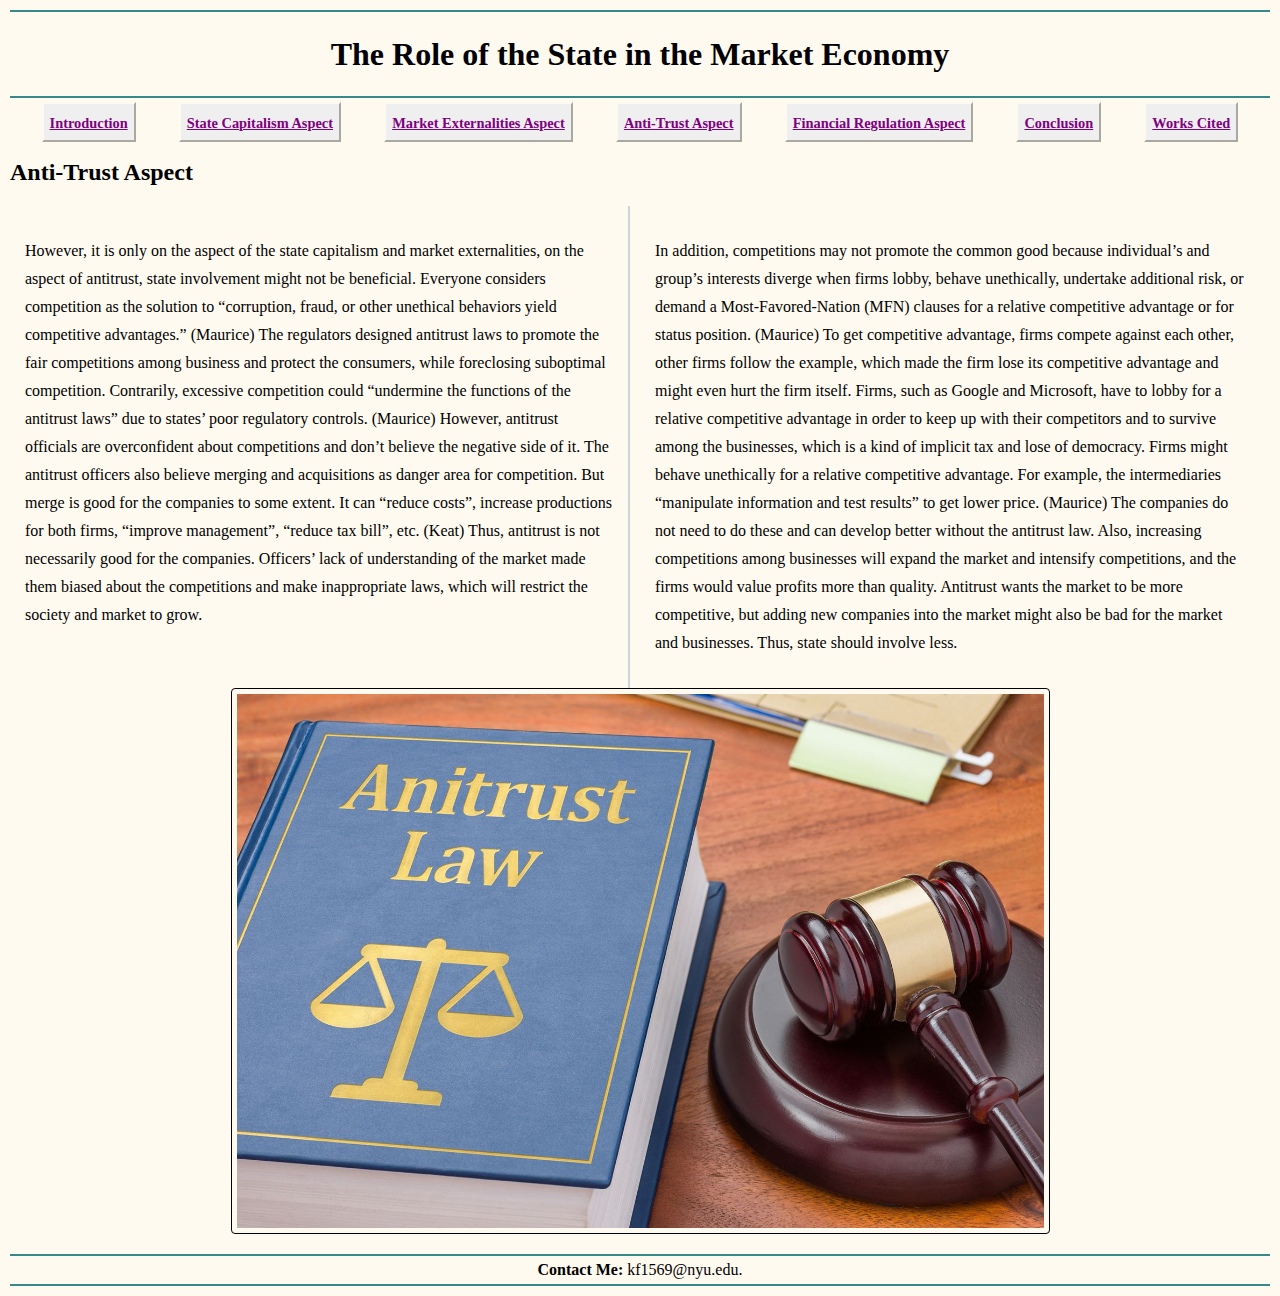
<file: final-project/anti-trust.html>
<!DOCTYPE html>
<html>
  <head>
    <meta charset="utf-8">
    <title>Final Project - Aspect of Anti-Trust</title>
    <link href="style.css" rel="stylesheet">

    <meta name='viewport' content="width=device-width, initial-scale=1">
    <!-- browser on mobile phone will scale down the desktop, so let the browser to listen to media query -->
  </head>

  <body>
    <h1>The Role of the State in the Market Economy</h1>

    <nav>
      <button><a href="index.html" aria-label="Go to Introduction page">Introduction</a></button>
      <button><a href="state-capitalism.html" aria-label="Go to Aspect of State Capitalism page">State Capitalism Aspect</a></button>
      <button><a href="market-externalities.html" aria-label="Go to Aspect of Market Externalities page">Market Externalities Aspect</a></button>
      <button><a href="anti-trust.html" aria-label="Go to Aspect of Anti-Trust page">Anti-Trust Aspect</a></button>
      <button><a href="financial-regulation.html" aria-label="Go to Aspect of Financial Regulation page">Financial Regulation Aspect</a></button>
      <button><a href="conclusion.html" aria-label="Go to Conclusion page">Conclusion</a></button>
      <button><a href="works-cited.html" aria-label="Go to Works Cited page">Works Cited</a></button>
    </nav>

    <main>
      <h2>Anti-Trust Aspect</h2>

      <section class="grids">
        <div class='box a'>
          <p>
            However, it is only on the aspect of the state capitalism and market externalities, on the aspect of antitrust, state involvement might not be beneficial. Everyone considers competition as the solution to “corruption, fraud, or other unethical behaviors yield competitive advantages.” (Maurice) The regulators designed antitrust laws to promote the fair competitions among business and protect the consumers, while foreclosing suboptimal competition. Contrarily, excessive competition could “undermine the functions of the antitrust laws” due to states’ poor regulatory controls. (Maurice) However, antitrust officials are overconfident about competitions and don’t believe the negative side of it. The antitrust officers also believe merging and acquisitions as danger area for competition. But merge is good for the companies to some extent. It can “reduce costs”, increase productions for both firms, “improve management”, “reduce tax bill”, etc.  (Keat) Thus, antitrust is not necessarily good for the companies. Officers’ lack of understanding of the market made them biased about the competitions and make inappropriate laws, which will restrict the society and market to grow.
          </p>
        </div>

        <div class='box b'>
          <p>
            In addition, competitions may not promote the common good because individual’s and group’s interests diverge when firms lobby, behave unethically, undertake additional risk, or demand a Most-Favored-Nation (MFN) clauses for a relative competitive advantage or for status position. (Maurice) To get competitive advantage, firms compete against each other, other firms follow the example, which made the firm lose its competitive advantage and might even hurt the firm itself. Firms, such as Google and Microsoft, have to lobby for a relative competitive advantage in order to keep up with their competitors and to survive among the businesses, which is a kind of implicit tax and lose of democracy. Firms might behave unethically for a relative competitive advantage. For example, the intermediaries “manipulate information and test results” to get lower price. (Maurice) The companies do not need to do these and can develop better without the antitrust law. Also, increasing competitions among businesses will expand the market and intensify competitions, and the firms would value profits more than quality. Antitrust wants the market to be more competitive, but adding new companies into the market might also be bad for the market and businesses. Thus, state should involve less.
          </p>
        </div>
      </section>

      <picture>
        <source media="(min-width: 800px)" srcset="images/anti-trust-2x.jpg">
          <!-- scrset = source set, make the photo not blury
        media = tell you at what grid point the image should load -->
        <source media="(min-width: 1200px)" srcset="images/anti-trust-3x.jpg">

        <img src="images/anti-trust-1x.jpg" alt='Photo of Anti-Trust' />
      </picture>

    </main>

    <footer>
        <b>Contact Me:</b> kf1569@nyu.edu.
    </footer>

    <script src="script.js"></script>
  </body>
</html>
</file>
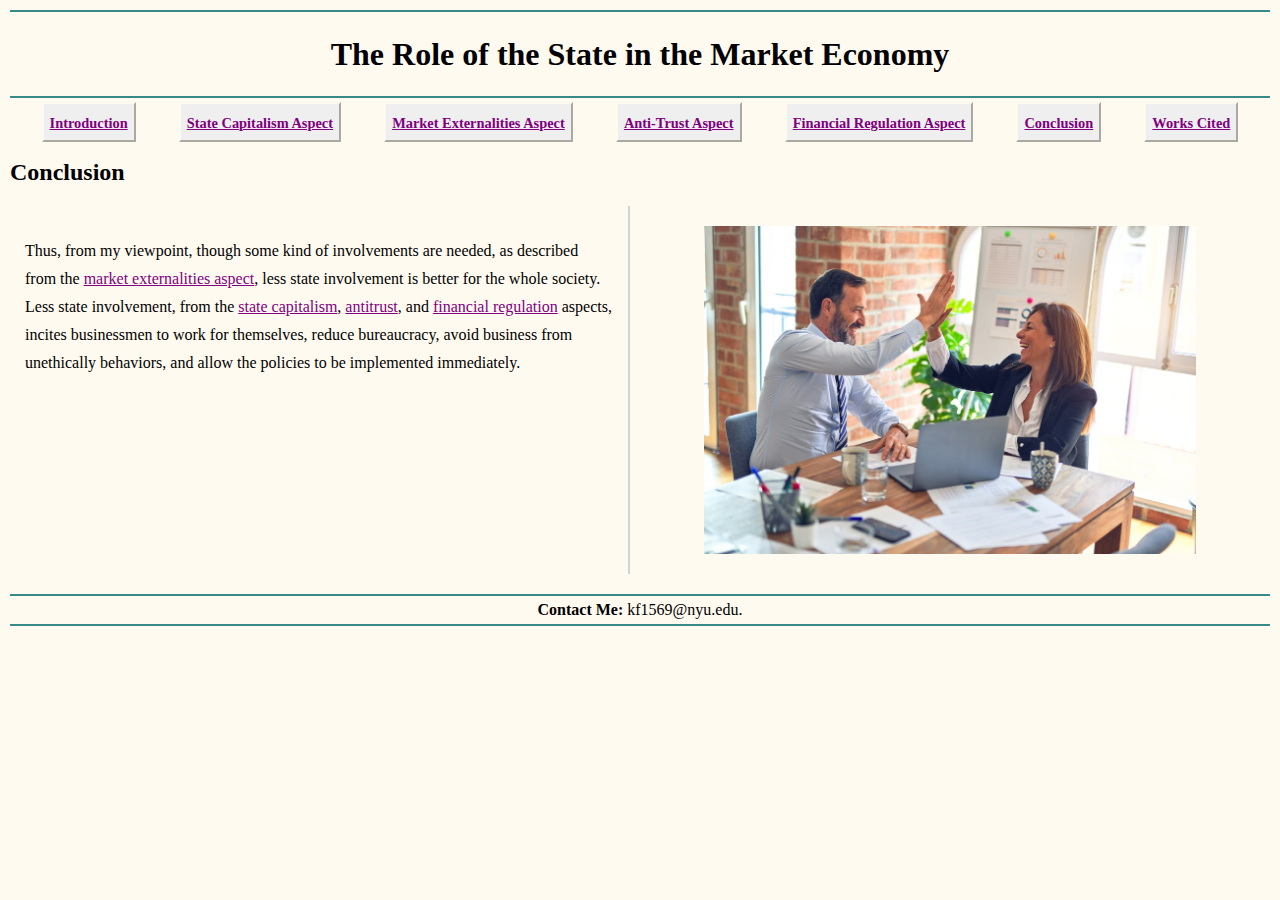
<file: final-project/conclusion.html>
<!DOCTYPE html>
<html>
  <head>
    <meta charset="utf-8">
    <title>Final Project - Conclusion</title>
    <link href="style.css" rel="stylesheet">

    <meta name='viewport' content="width=device-width, initial-scale=1">
    <!-- browser on mobile phone will scale down the desktop, so let the browser to listen to media query -->
  </head>

  <body>
    <h1>The Role of the State in the Market Economy</h1>

    <nav>
      <button><a href="index.html" aria-label="Go to Introduction page">Introduction</a></button>
      <button><a href="state-capitalism.html" aria-label="Go to Aspect of State Capitalism page">State Capitalism Aspect</a></button>
      <button><a href="market-externalities.html" aria-label="Go to Aspect of Market Externalities page">Market Externalities Aspect</a></button>
      <button><a href="anti-trust.html" aria-label="Go to Aspect of Anti-Trust page">Anti-Trust Aspect</a></button>
      <button><a href="financial-regulation.html" aria-label="Go to Aspect of Financial Regulation page">Financial Regulation Aspect</a></button>
      <button><a href="conclusion.html" aria-label="Go to Conclusion page">Conclusion</a></button>
      <button><a href="works-cited.html" aria-label="Go to Works Cited page">Works Cited</a></button>
    </nav>

    <main>
      <h2>Conclusion</h2>
      <section class="grids">
        <div class='box a'>
          <p>
            Thus, from my viewpoint, though some kind of involvements are needed, as described from
            the <a href="market-externalities.html" aria-label="Go to Aspect of Market Externalities page">market externalities aspect</a>, less state involvement is better for the whole society. Less state involvement, from

            the <a href="state-capitalism.html" aria-label="Go to Aspect of State Capitalism page">state capitalism</a>,
            <a href="anti-trust.html" aria-label="Go to Aspect of Anti-Trust page">antitrust</a>, and
            <a href="financial-regulation.html" aria-label="Go to Aspect of Financial Regulation page">financial regulation</a> aspects,

            incites businessmen to work for themselves, reduce bureaucracy, avoid business from unethically behaviors, and allow the policies to be implemented immediately.
          </p>
        </div>

        <div class='box b'>
          <picture>
            <source media="(min-width: 800px)" srcset="images/business-success-2x.jpeg">
              <!-- scrset = source set, make the photo not blury
            media = tell you at what grid point the image should load -->
            <source media="(min-width: 1200px)" srcset="images/business-success-3x.jpeg">

            <img src="images/business-success-1x.jpeg" alt='Photo of Business Success' class="change-pic-style"/>
          </picture>
        </div>
      </section>
    </main>

    <footer>
        <b>Contact Me:</b> kf1569@nyu.edu.
    </footer>

    <script src="script.js"></script>
  </body>
</html>
</file>
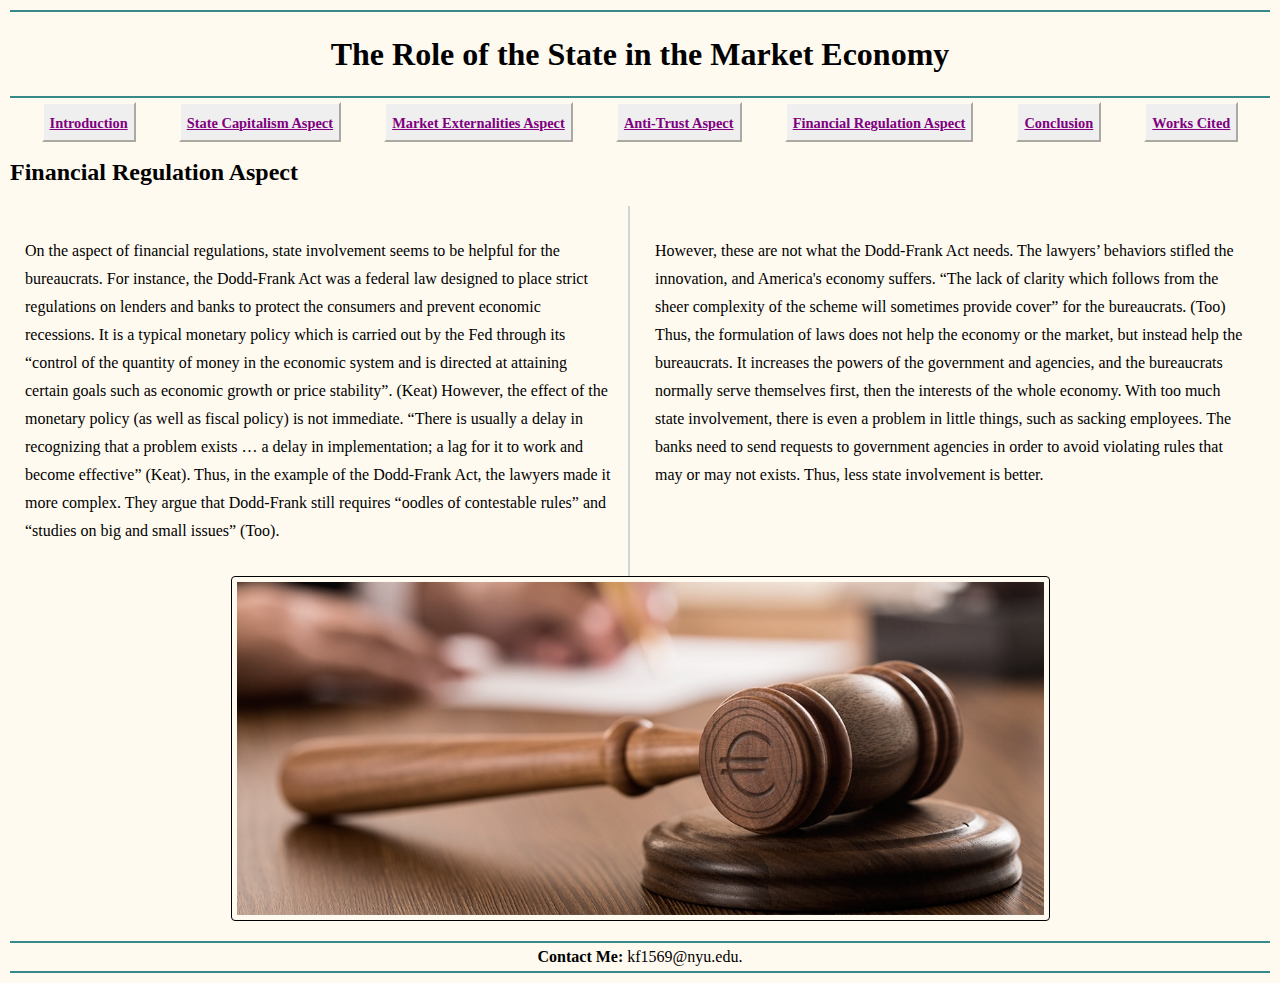
<file: final-project/financial-regulation.html>
<!DOCTYPE html>
<html>
  <head>
    <meta charset="utf-8">
    <title>Final Project - Aspect of Financial Regulation</title>
    <link href="style.css" rel="stylesheet">

    <meta name='viewport' content="width=device-width, initial-scale=1">
    <!-- browser on mobile phone will scale down the desktop, so let the browser to listen to media query -->
  </head>

  <body>
    <h1>The Role of the State in the Market Economy</h1>

    <nav>
      <button><a href="index.html" aria-label="Go to Introduction page">Introduction</a></button>
      <button><a href="state-capitalism.html" aria-label="Go to Aspect of State Capitalism page">State Capitalism Aspect</a></button>
      <button><a href="market-externalities.html" aria-label="Go to Aspect of Market Externalities page">Market Externalities Aspect</a></button>
      <button><a href="anti-trust.html" aria-label="Go to Aspect of Anti-Trust page">Anti-Trust Aspect</a></button>
      <button><a href="financial-regulation.html" aria-label="Go to Aspect of Financial Regulation page">Financial Regulation Aspect</a></button>
      <button><a href="conclusion.html" aria-label="Go to Conclusion page">Conclusion</a></button>
      <button><a href="works-cited.html" aria-label="Go to Works Cited page">Works Cited</a></button>
    </nav>

    <main>
      <h2>Financial Regulation Aspect</h2>
      <section class="grids">
        <div class='box a'>
          <p>
            On the aspect of financial regulations, state involvement seems to be helpful for the bureaucrats. For instance, the Dodd-Frank Act was a federal law designed to place strict regulations on lenders and banks to protect the consumers and prevent economic recessions. It is a typical monetary policy which is carried out by the Fed through its “control of the quantity of money in the economic system and is directed at attaining certain goals such as economic growth or price stability”. (Keat) However, the effect of the monetary policy (as well as fiscal policy) is not immediate. “There is usually a delay in recognizing that a problem exists … a delay in implementation; a lag for it to work and become effective” (Keat). Thus, in the example of the Dodd-Frank Act, the lawyers made it more complex. They argue that Dodd-Frank still requires “oodles of contestable rules” and “studies on big and small issues” (Too).
          </p>
        </div>

        <div class='box b'>
          <p>
            However, these are not what the Dodd-Frank Act needs. The lawyers’ behaviors stifled the innovation, and America's economy suffers. “The lack of clarity which follows from the sheer complexity of the scheme will sometimes provide cover” for the bureaucrats. (Too) Thus, the formulation of laws does not help the economy or the market, but instead help the bureaucrats. It increases the powers of the government and agencies, and the bureaucrats normally serve themselves first, then the interests of the whole economy. With too much state involvement, there is even a problem in little things, such as sacking employees. The banks need to send requests to government agencies in order to avoid violating rules that may or may not exists. Thus, less state involvement is better.
          </p>
        </div>
      </section>


      <picture>
        <source media="(min-width: 800px)" srcset="images/financial-regulation-2x.jpg">
          <!-- scrset = source set, make the photo not blury
        media = tell you at what grid point the image should load -->
        <source media="(min-width: 1200px)" srcset="images/financial-regulation-3x.jpg">

        <img src="images/financial-regulation-1x.jpg" alt='Photo of Financial Regulation' />
      </picture>
    </main>

    <footer>
        <b>Contact Me:</b> kf1569@nyu.edu.
    </footer>

    <script src="script.js"></script>
  </body>
</html>
</file>
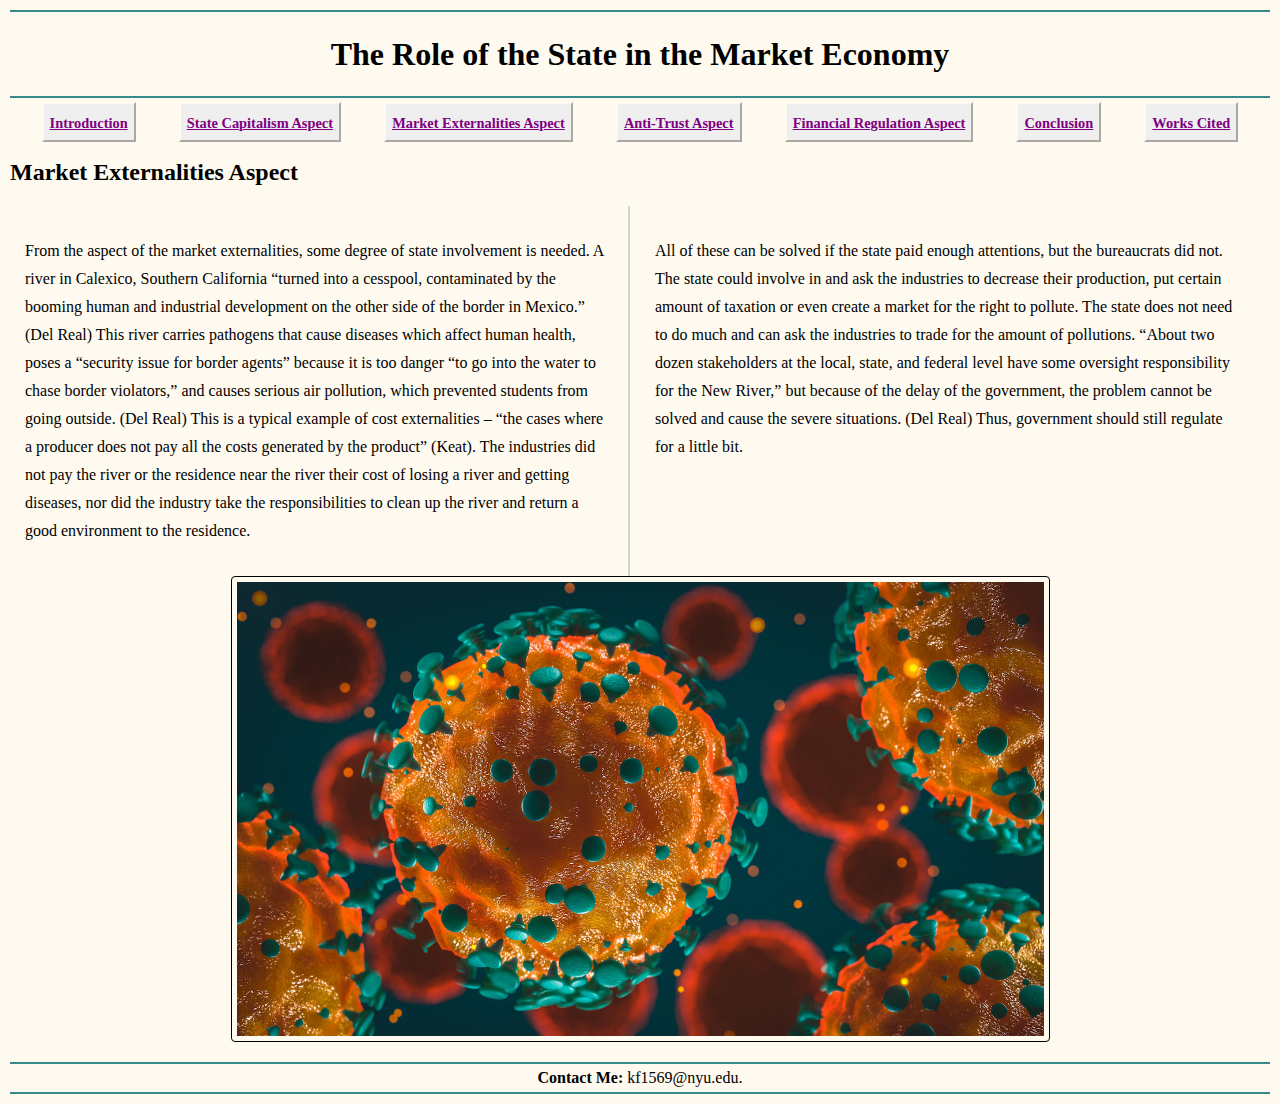
<file: final-project/market-externalities.html>
<!DOCTYPE html>
<html>
  <head>
    <meta charset="utf-8">
    <title>Final Project - Aspect of Market Externalities</title>
    <link href="style.css" rel="stylesheet">

    <meta name='viewport' content="width=device-width, initial-scale=1">
    <!-- browser on mobile phone will scale down the desktop, so let the browser to listen to media query -->
  </head>

  <body>
    <h1>The Role of the State in the Market Economy</h1>

    <nav>
      <button><a href="index.html" aria-label="Go to Introduction page">Introduction</a></button>
      <button><a href="state-capitalism.html" aria-label="Go to Aspect of State Capitalism page">State Capitalism Aspect</a></button>
      <button><a href="market-externalities.html" aria-label="Go to Aspect of Market Externalities page">Market Externalities Aspect</a></button>
      <button><a href="anti-trust.html" aria-label="Go to Aspect of Anti-Trust page">Anti-Trust Aspect</a></button>
      <button><a href="financial-regulation.html" aria-label="Go to Aspect of Financial Regulation page">Financial Regulation Aspect</a></button>
      <button><a href="conclusion.html" aria-label="Go to Conclusion page">Conclusion</a></button>
      <button><a href="works-cited.html" aria-label="Go to Works Cited page">Works Cited</a></button>
    </nav>

    <main>
      <h2>Market Externalities Aspect</h2>

      <section class="grids">
        <div class='box a'>
          <p>From the aspect of the market externalities, some degree of state involvement is needed. A river in Calexico, Southern California “turned into a cesspool, contaminated by the booming human and industrial development on the other side of the border in Mexico.” (Del Real) This river carries pathogens that cause diseases which affect human health, poses a “security issue for border agents” because it is too danger “to go into the water to chase border violators,” and causes serious air pollution, which prevented students from going outside. (Del Real) This is a typical example of cost externalities – “the cases where a producer does not pay all the costs generated by the product” (Keat). The industries did not pay the river or the residence near the river their cost of losing a river and getting diseases, nor did the industry take the responsibilities to clean up the river and return a good environment to the residence.</p>
        </div>

        <div class='box b'>
          <p>All of these can be solved if the state paid enough attentions, but the bureaucrats did not. The state could involve in and ask the industries to decrease their production, put certain amount of taxation or even create a market for the right to pollute. The state does not need to do much and can ask the industries to trade for the amount of pollutions. “About two dozen stakeholders at the local, state, and federal level have some oversight responsibility for the New River,” but because of the delay of the government, the problem cannot be solved and cause the severe situations. (Del Real) Thus, government should still regulate for a little bit. </p>
        </div>
      </section>

      <picture>
        <source media="(min-width: 800px)" srcset="images/Coronavirus-2x.jpg">
          <!-- scrset = source set, make the photo not blury
        media = tell you at what grid point the image should load -->
        <source media="(min-width: 1200px)" srcset="images/Coronavirus-3x.jpg">

        <img src="images/Coronavirus-1x.jpg" alt='Photo of Virus' />
      </picture>

    </main>

    <footer>
        <b>Contact Me:</b> kf1569@nyu.edu.
    </footer>

    <script src="script.js"></script>
  </body>
</html>
</file>
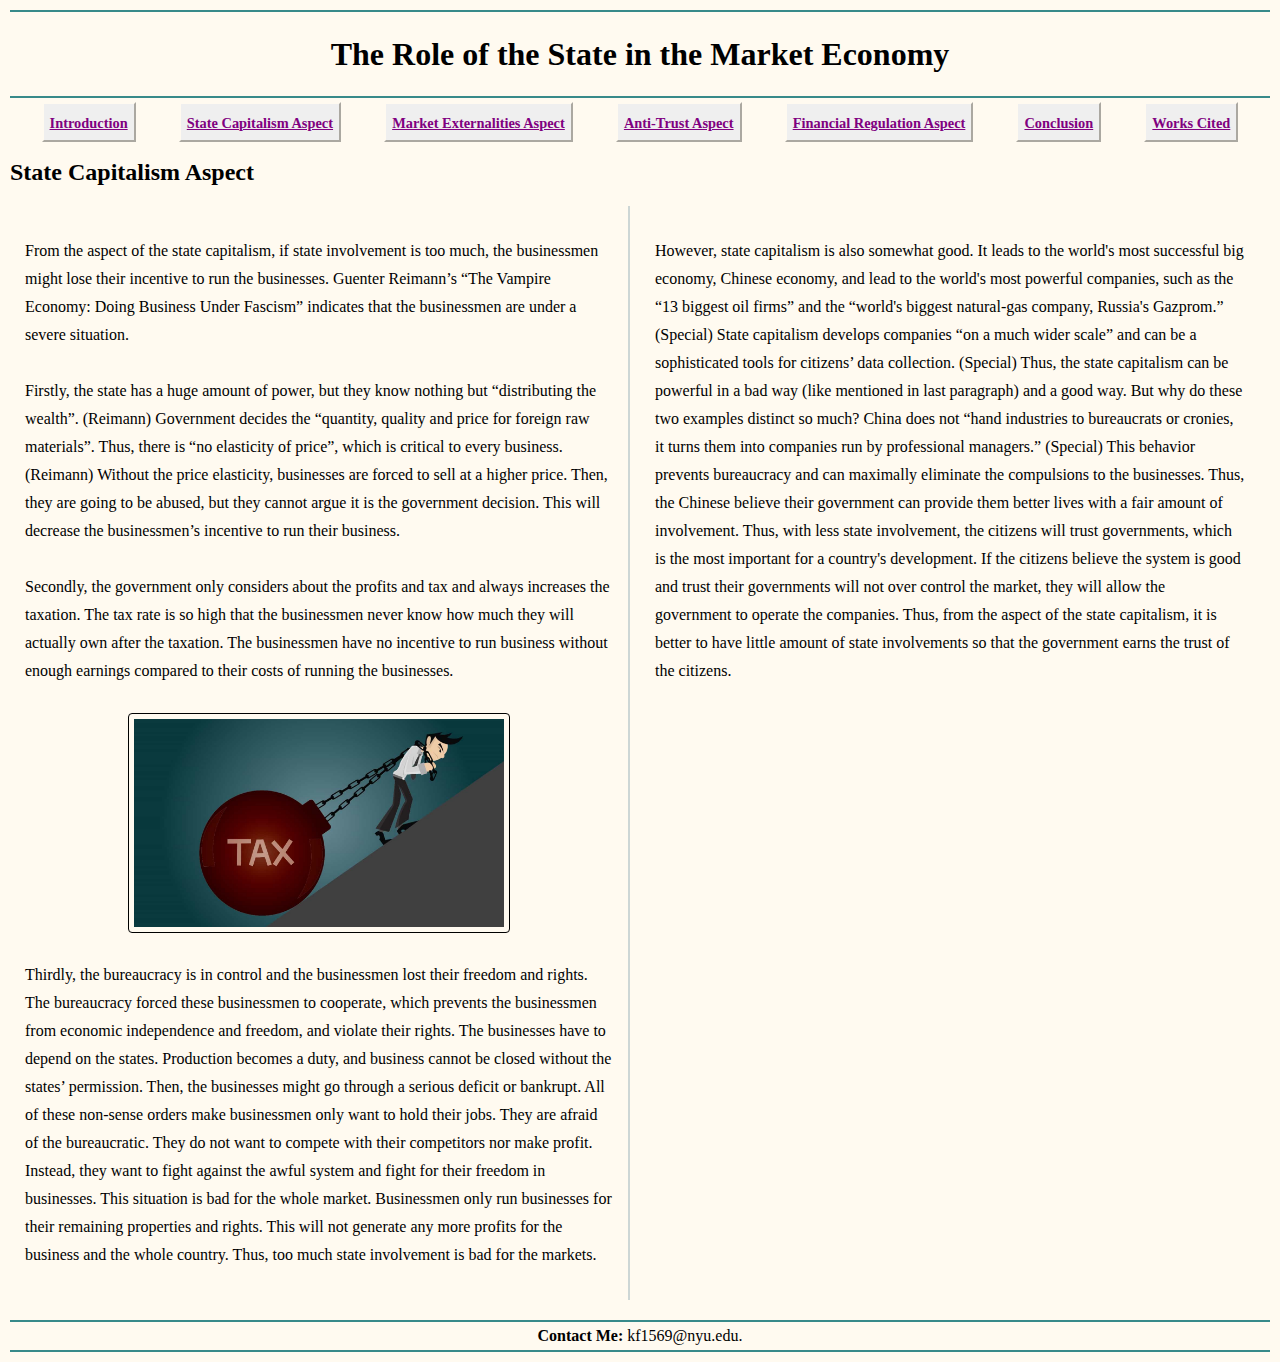
<file: final-project/state-capitalism.html>
<!DOCTYPE html>
<html>
  <head>
    <meta charset="utf-8">
    <title>Final Project - Aspect of State Capitalism</title>
    <link href="style.css" rel="stylesheet">

    <meta name='viewport' content="width=device-width, initial-scale=1">
    <!-- browser on mobile phone will scale down the desktop, so let the browser to listen to media query -->
  </head>

  <body>
    <h1>The Role of the State in the Market Economy</h1>

    <nav>
      <button><a href="index.html" aria-label="Go to Introduction page">Introduction</a></button>
      <button><a href="state-capitalism.html" aria-label="Go to Aspect of State Capitalism page">State Capitalism Aspect</a></button>
      <button><a href="market-externalities.html" aria-label="Go to Aspect of Market Externalities page">Market Externalities Aspect</a></button>
      <button><a href="anti-trust.html" aria-label="Go to Aspect of Anti-Trust page">Anti-Trust Aspect</a></button>
      <button><a href="financial-regulation.html" aria-label="Go to Aspect of Financial Regulation page">Financial Regulation Aspect</a></button>
      <button><a href="conclusion.html" aria-label="Go to Conclusion page">Conclusion</a></button>
      <button><a href="works-cited.html" aria-label="Go to Works Cited page">Works Cited</a></button>
    </nav>

    <main>
      <h2>State Capitalism Aspect</h2>
      <section class="grids">
        <div class='box a'>
          <p>From the aspect of the state capitalism, if state involvement is too much, the businessmen might lose their incentive to run the businesses. Guenter Reimann’s “The Vampire Economy: Doing Business Under Fascism” indicates that the businessmen are under a severe situation.
          <br><br>
          Firstly, the state has a huge amount of power, but they know nothing but “distributing the wealth”. (Reimann) Government decides the “quantity, quality and price for foreign raw materials”. Thus, there is “no elasticity of price”, which is critical to every business. (Reimann) Without the price elasticity, businesses are forced to sell at a higher price. Then, they are going to be abused, but they cannot argue it is the government decision. This will decrease the businessmen’s incentive to run their business.
          <br><br>
          Secondly, the government only considers about the profits and tax and always increases the taxation. The tax rate is so high that the businessmen never know how much they will actually own after the taxation. The businessmen have no incentive to run business without enough earnings compared to their costs of running the businesses.
          <br><br>
          <picture>
            <source media="(min-width: 800px)" srcset="images/tax-2x.jpg">
              <!-- scrset = source set, make the photo not blury
            media = tell you at what grid point the image should load -->
            <source media="(min-width: 1200px)" srcset="images/tax-3x.jpg">

            <img src="images/tax-1x.jpg" alt='Photo of Tax' />
          </picture>
          <br>
          Thirdly, the bureaucracy is in control and the businessmen lost their freedom and rights. The bureaucracy forced these businessmen to cooperate, which prevents the businessmen from economic independence and freedom, and violate their rights. The businesses have to depend on the states. Production becomes a duty, and business cannot be closed without the states’ permission. Then, the businesses might go through a serious deficit or bankrupt. All of these non-sense orders make businessmen only want to hold their jobs. They are afraid of the bureaucratic. They do not want to compete with their competitors nor make profit. Instead, they want to fight against the awful system and fight for their freedom in businesses. This situation is bad for the whole market. Businessmen only run businesses for their remaining properties and rights. This will not generate any more profits for the business and the whole country. Thus, too much state involvement is bad for the markets. </p>
        </div>

        <div class='box b'>
          <p>
            However, state capitalism is also somewhat good. It leads to the world's most successful big economy, Chinese economy, and lead to the world's most powerful companies, such as the “13 biggest oil firms” and the “world's biggest natural-gas company, Russia's Gazprom.” (Special) State capitalism develops companies “on a much wider scale” and can be a sophisticated tools for citizens’ data collection. (Special) Thus, the state capitalism can be powerful in a bad way (like mentioned in last paragraph) and a good way. But why do these two examples distinct so much? China does not “hand industries to bureaucrats or cronies, it turns them into companies run by professional managers.” (Special) This behavior prevents bureaucracy and can maximally eliminate the compulsions to the businesses. Thus, the Chinese believe their government can provide them better lives with a fair amount of involvement. Thus, with less state involvement, the citizens will trust governments, which is the most important for a country's development. If the citizens believe the system is good and trust their governments will not over control the market, they will allow the government to operate the companies. Thus, from the aspect of the state capitalism, it is better to have little amount of state involvements so that the government earns the trust of the citizens.
          </p>
        </div>
      </section>
    </main>

    <footer>
        <b>Contact Me:</b> kf1569@nyu.edu.
    </footer>

    <script src="script.js"></script>
  </body>
</html>
</file>
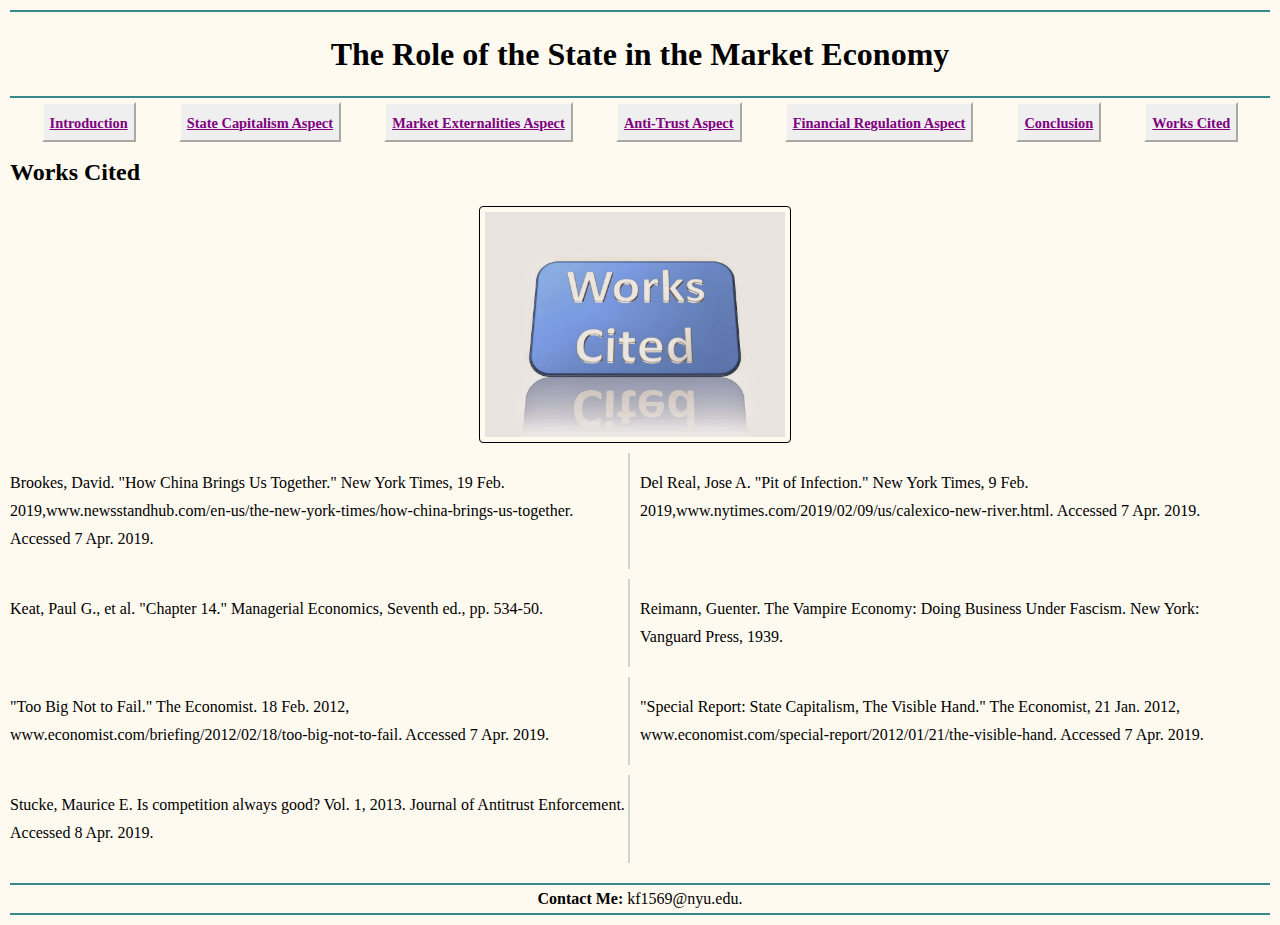
<file: final-project/works-cited.html>
<!DOCTYPE html>
<html>
  <head>
    <meta charset="utf-8">
    <title>Final Project - Works Cited</title>
    <link href="style.css" rel="stylesheet">

    <meta name='viewport' content="width=device-width, initial-scale=1">
    <!-- browser on mobile phone will scale down the desktop, so let the browser to listen to media query -->
  </head>

  <body>
    <h1>The Role of the State in the Market Economy</h1>

    <nav>
      <button><a href="index.html" aria-label="Go to Introduction page">Introduction</a></button>
      <button><a href="state-capitalism.html" aria-label="Go to Aspect of State Capitalism page">State Capitalism Aspect</a></button>
      <button><a href="market-externalities.html" aria-label="Go to Aspect of Market Externalities page">Market Externalities Aspect</a></button>
      <button><a href="anti-trust.html" aria-label="Go to Aspect of Anti-Trust page">Anti-Trust Aspect</a></button>
      <button><a href="financial-regulation.html" aria-label="Go to Aspect of Financial Regulation page">Financial Regulation Aspect</a></button>
      <button><a href="conclusion.html" aria-label="Go to Conclusion page">Conclusion</a></button>
      <button><a href="works-cited.html" aria-label="Go to Works Cited page">Works Cited</a></button>
    </nav>

    <main>
      <h2>Works Cited</h2>
      <section class="grids">
        <div class='box c'>
          <picture>
            <source media="(min-width: 800px)" srcset="images/works-cited-2x.jpg">
              <!-- scrset = source set, make the photo not blury
            media = tell you at what grid point the image should load -->
            <source media="(min-width: 1200px)" srcset="images/works-cited-3x.jpg">

            <img src="images/works-cited-1x.jpg" alt='Photo of Business Success' class="pic-size"/>
          </picture>
        </div>

        <div class='box e'>
          <p>Brookes, David. "How China Brings Us Together." New York Times, 19 Feb. 2019,www.newsstandhub.com/en-us/the-new-york-times/how-china-brings-us-together. Accessed 7 Apr. 2019.</p>
        </div>

        <div class='box f'>
          <p>Del Real, Jose A. "Pit of Infection." New York Times, 9 Feb. 2019,www.nytimes.com/2019/02/09/us/calexico-new-river.html. Accessed 7 Apr. 2019. </p>
        </div>

        <div class='box g'>
          <p>Keat, Paul G., et al. "Chapter 14." Managerial Economics, Seventh ed., pp. 534-50. </p>
        </div>

        <div class='box h'>
          <p>Reimann, Guenter. The Vampire Economy: Doing Business Under Fascism. New York: Vanguard Press, 1939.</p>
        </div>

        <div class='box i'>
          <p>"Too Big Not to Fail." The Economist. 18 Feb. 2012, www.economist.com/briefing/2012/02/18/too-big-not-to-fail. Accessed 7 Apr. 2019.</p>
        </div>

        <div class='box j'>
          <p>"Special Report: State Capitalism, The Visible Hand." The Economist, 21 Jan. 2012, www.economist.com/special-report/2012/01/21/the-visible-hand. Accessed 7 Apr. 2019.</p>
        </div>

        <div class='box k'>
          <p>Stucke, Maurice E. Is competition always good? Vol. 1, 2013. Journal of Antitrust Enforcement.	Accessed 8 Apr. 2019.</p>
        </div>
      </section>
    </main>

    <footer>
        <b>Contact Me:</b> kf1569@nyu.edu.
    </footer>

    <script src="script.js"></script>
  </body>
</html>
</file>
<file: final-project/style.css>
/* @import url('https://fonts.googleapis.com/css2?family=ABeeZee&display=swap'); */

html {
  box-sizing: border-box;
}

*,*::before, *::after {
  box-sizing: inherit;
}

@font-face{
  font-family: 'Pacifico', cursive;
  src:
    url('Pacifico/Pacifico-Regular.ttf');
}


/* set for the mobile */
body{
  font-family: 'Pacifico', cursive;
  /* font-family: 'ABeeZee', sans-serif; */
  line-height: 1.75em;
  font-size: 0.65em;
  padding: 10px;
  margin: auto;
  background: FloralWhite;
}

h1{
  font-size: 1.5em;
  color: black;
  text-align: center;
  line-height: 2em;
  margin: auto 0 auto 0;
  padding: 10px;
  border-top: 2px solid #388A8A;
  border-bottom: 2px solid #388A8A;
}

h2 {
  font-size: 1.25em;
}

p {
  font-size: 1em;
}

nav{
  /* for Flexbox */
  display: flex;
  width: 80%;
  padding: 10px;
  margin: auto;
  justify-content: space-between;
  text-align: center;
  flex-direction: column;
}

nav, button {
  font-family: 'Pacifico', cursive;
  font-size: 0.9em;
  font-weight: bold;
  width: 70%;
  align-items: center;
  border: auto;
  border-color: FloralWhite;
  margin: auto;
  padding-top: 4px;
}

a:link  {
  color: purple;
}

a:visited {
  color: blue;
}

a:hover {
  color: green;
}

a:active {
  color: yellow;
}

img {
  display: block;
  width: 45%;
  height: auto;
  margin: auto;
  border: 1px solid black;
  border-radius: 4px;
  padding: 5px;
}

video {
  width: 50%;
  height: auto;
}

iframe {
  width: 100%;
  height: auto;
  margin: auto;
  display:block;
}

footer {
  margin: 20px 0 0 0;
  color: black;
  text-align: center;
  border-top: 2px solid #388A8A;
  border-bottom: 2px solid #388A8A;
}

#white-background {
  width: auto;
}

#original-background {
  width: auto;
}

/* set for the pad */
@media screen and (min-width:768px) {
  body{
    font-size: .9em;
  }

  h1{
    font-size: 1.75em;
  }

  h2 {
    font-size: 1.4em;
  }

  nav {
    font-size: .9em;
    justify-content: space-around;
    flex-direction: row;
    /* justify-content: space-between; */
  }

  nav, button {
    /* display: flex; */
    width: auto;
    height: 40px;
    text-align: center;
  }

  img {
    width: 65%;
    height: auto;
  }

  video {
    width: 90%;
    height: auto;
  }

  iframe {
    width: 90%;
  }

  .pic-size {
    width: 55%;
    height: auto;
  }


  .grids {
    /* default every page with 2 columns
    used for introduction + methods + result pages */
    display:grid;
    grid-template-columns: 1fr 1fr;
    grid-row-gap: 10px;
  }

  .box{
    width: calc(100% - 10px);
  }

  .a {
    grid-column: 1/2;
    grid-row: 1/2;
    border-right: 2px solid #CDD6D5;
    padding: 15px;
  }

  .b {
    grid-column: 2/3;
    grid-row: 1/2;
    padding: 15px;
  }

  .c {
    /* entire line */
    grid-column: 1/3;
    grid-row: 1/2;
  }

  .e {
    grid-column: 1/2;
    grid-row: 2/3;
    border-right: 2px solid #CDD6D5;
  }

  .f {
    grid-column: 2/3;
    grid-row: 2/3;
  }

  .g {
    grid-column: 1/2;
    grid-row: 3/4;
    border-right: 2px solid #CDD6D5;
  }

  .h {
    grid-column: 2/3;
    grid-row: 3/4;
  }

  .i {
    grid-column: 1/2;
    grid-row: 4/5;
    border-right: 2px solid #CDD6D5;
  }

  .j {
    grid-column: 2/3;
    grid-row: 4/5;
  }

  .k {
    grid-column: 1/2;
    grid-row: 5/6;
    border-right: 2px solid #CDD6D5;
  }
}



/* set for the computer */
@media screen and (min-width:1200px) {
  body{
    font-size: 1em;
  }

  h1{
    font-size: 2em;
  }

  h2 {
    font-size: 1.5em;
  }

  nav {
    font-size: 1em;
    justify-content: space-around;
    flex-direction: row;
    /* justify-content: space-between; */
  }

  nav, button {
    display: flex;
  }

  iframe {
    width: 90%;
    height: 85%;
  }

  .change-pic-style {
    width: 85%;
    border: none;
  }

  .pic-size {
    width: 25%;
    height: auto;
  }
}
</file>
